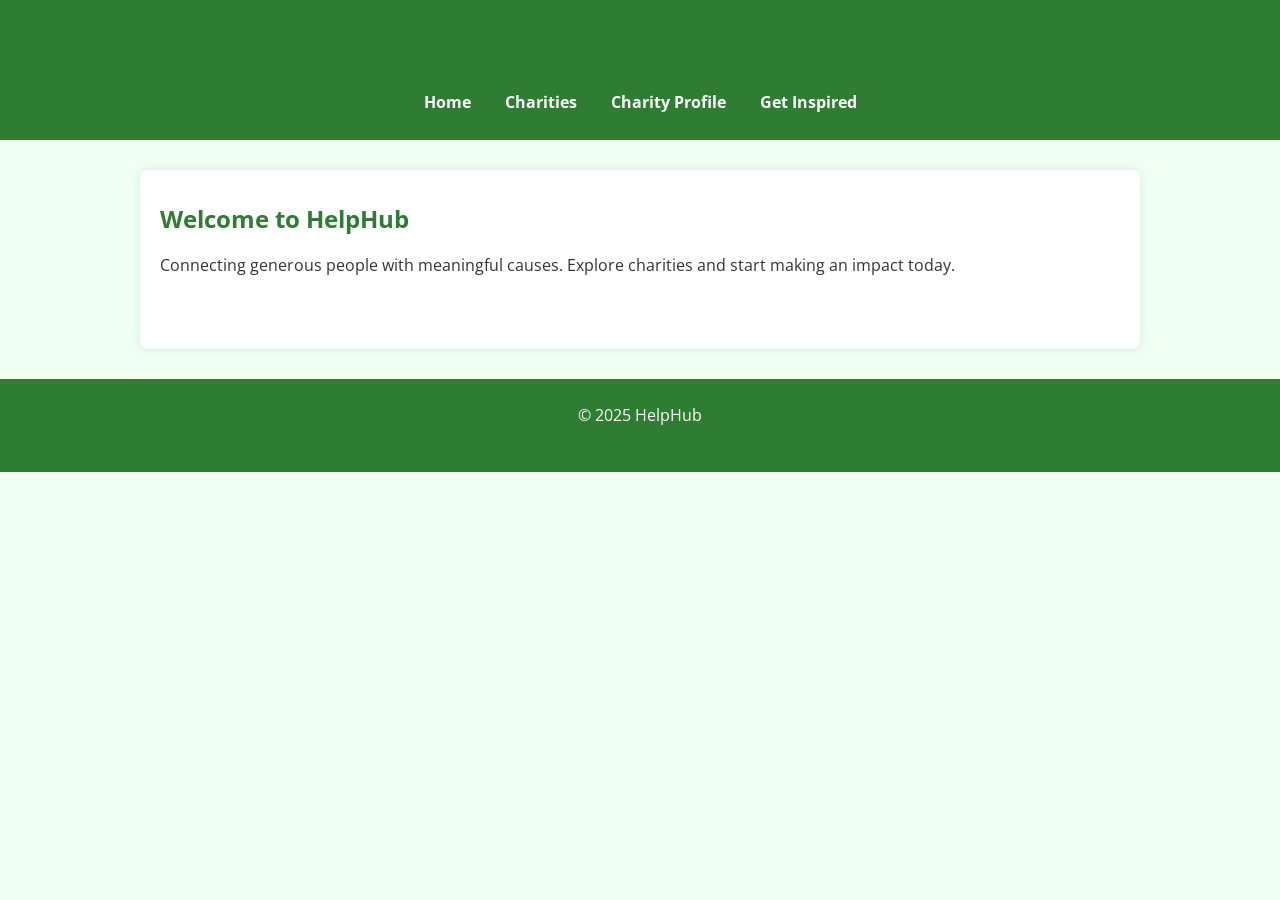
<file: index.html>
<!DOCTYPE html>
<html lang="en">
<head>
  <meta charset="UTF-8">
  <title>HelpHub -Home</title>
  <link rel="stylesheet" href="styles.css">
</head>
<body>
  <header>
    <h1>HelpHub</h1>
    <nav>
      <a href="index.html">Home</a>
      <a href="charities.html">Charities</a>
      <a href="charity_profile.html">Charity Profile</a>
      <a href="quote.html">Get Inspired</a>
    </nav>
  </header>

  <main>
    <section>
      <h2>Welcome to HelpHub</h2>
      <p>Connecting generous people with meaningful causes. Explore charities and start making an impact today.</p>
    </section>
  </main>

  <footer>
    <p>© 2025 HelpHub </p>
  </footer>
</body>
</html>
</file>
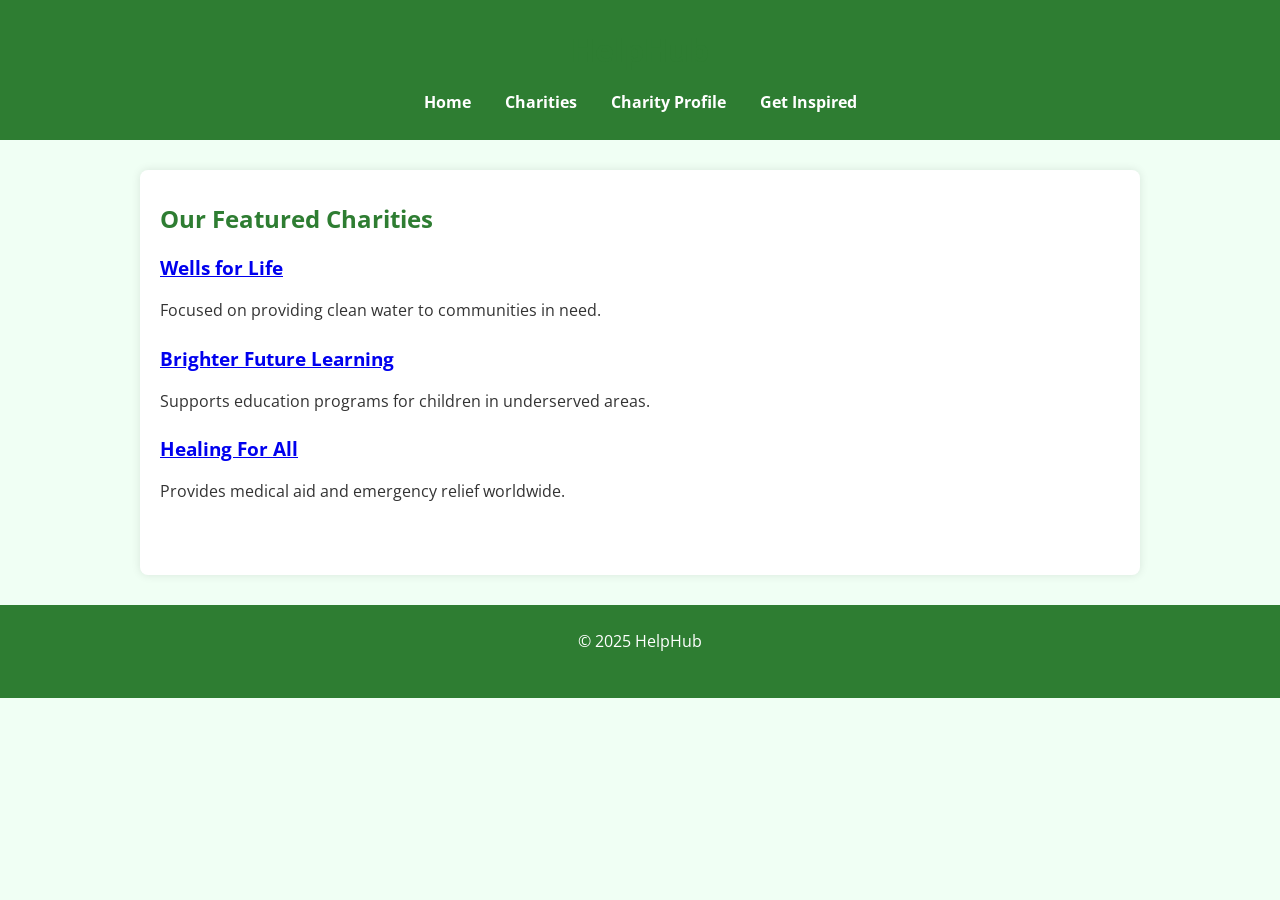
<file: charities.html>
<!DOCTYPE html>
<html lang="en">
<head>
  <meta charset="UTF-8">
  <title>HelpHub - Charities</title>
  <link rel="stylesheet" href="styles.css">
</head>
<body>
  <header>
    <h1>HelpHub</h1>
    <nav>
      <a href="index.html">Home</a>
      <a href="charities.html">Charities</a>
      <a href="charity_profile.html">Charity Profile</a>
      <a href="quote.html">Get Inspired</a>
    </nav>
  </header>

  <main>
    <section>
      <h2>Our Featured Charities</h2>
      <article>
        <h3><a href="charity_profile.html">Wells for Life</a></h3>
        <p>Focused on providing clean water to communities in need.</p>
      </article>
      <article>
        <h3><a href="charity_profile.html">Brighter Future Learning</a></h3>
        <p>Supports education programs for children in underserved areas.</p>
      </article>
      <article>
        <h3><a href="charity_profile.html">Healing For All</a></h3>
        <p>Provides medical aid and emergency relief worldwide.</p>
      </article>
    </section>
  </main>

  <footer>
    <p>© 2025 HelpHub</p>
  </footer>
</body>
</html>
</file>
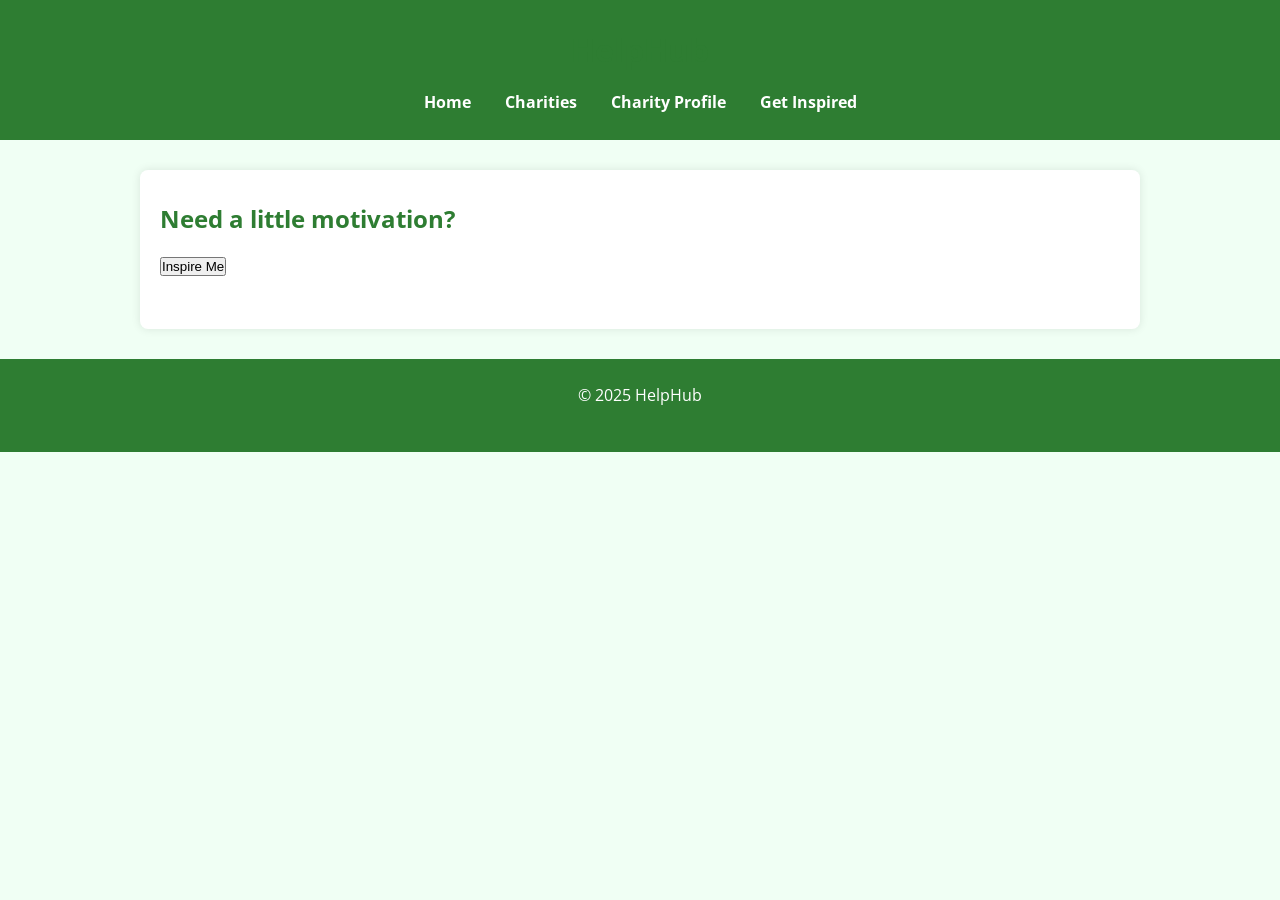
<file: quote.html>
<!DOCTYPE html>
<html lang="en">
<head>
  <meta charset="UTF-8">
  <title>HelpHub - Inspiration</title>
  <link rel="stylesheet" href="styles.css">
</head>
<body>
  <header>
    <h1>HelpHub</h1>
    <nav>
      <a href="index.html">Home</a>
      <a href="charities.html">Charities</a>
      <a href="charity_profile.html">Charity Profile</a>
      <a href="quote.html">Get Inspired</a>
    </nav>
  </header>

  <main>
    <h2>Need a little motivation?</h2>
    <button id="loadQuote">Inspire Me</button>
    <blockquote id="quoteText"></blockquote>
    <p id="quoteAuthor"></p>
  </main>

  <footer>
    <p>© 2025 HelpHub</p>
  </footer>

  <script src="quote.js"></script>
</body>
</html>
</file>
<file: styles.css>
@import url('https://fonts.googleapis.com/css2?family=Open+Sans&display=swap');

* {
  margin: 0;
  padding: 0;
  box-sizing: border-box;
}

body {
  font-family: 'Open Sans', sans-serif;
  line-height: 1.6;
  background-color: #f0fff4;
  color: #333;
  padding-bottom: 50px;
}

header, footer {
  background-color: #2e7d32;
  color: white;
  text-align: center;
  padding: 1.5em 0;
}

nav a {
  color: white;
  margin: 0 15px;
  text-decoration: none;
  font-weight: bold;
}

nav a:hover,
nav a:focus {
  text-decoration: underline;
}

main {
  padding: 30px 20px;
  max-width: 1000px;
  margin: 30px auto;
  background-color: white;
  border-radius: 8px;
  box-shadow: 0 0 10px rgba(0,0,0,0.1);
}

section {
  margin-bottom: 40px;
}

h1, h2, h3 {
  margin-bottom: 15px;
  color: #2e7d32;
}

p {
  margin-bottom: 20px;
}

img {
  max-width: 100%;
  height: auto;
  border-radius: 6px;
  margin: 15px 0;
}

form label {
  display: block;
  font-weight: bold;
  margin-top: 15px;
}

form input, form textarea {
  width: 100%;
  padding: 10px;
  margin-top: 5px;
  border: 1px solid #ccc;
  border-radius: 5px;
  font-size: 1em;
}

form input[type="submit"] {
  background-color: #2e7d32;
  color: white;
  border: none;
  padding: 10px 25px;
  margin-top:20px;
  cursor: pointer;
  font-weight: bold;
  transition: background-color 0.3s ease;
}

form input[type="submit"]:hover {
  background-color: #388e3c;
}

@media (max-width: 768px) {
  main {
    padding: 20px;
  }

  nav a {
    display: inline-block;
    margin: 10px 10px;
  }
}
</file>
